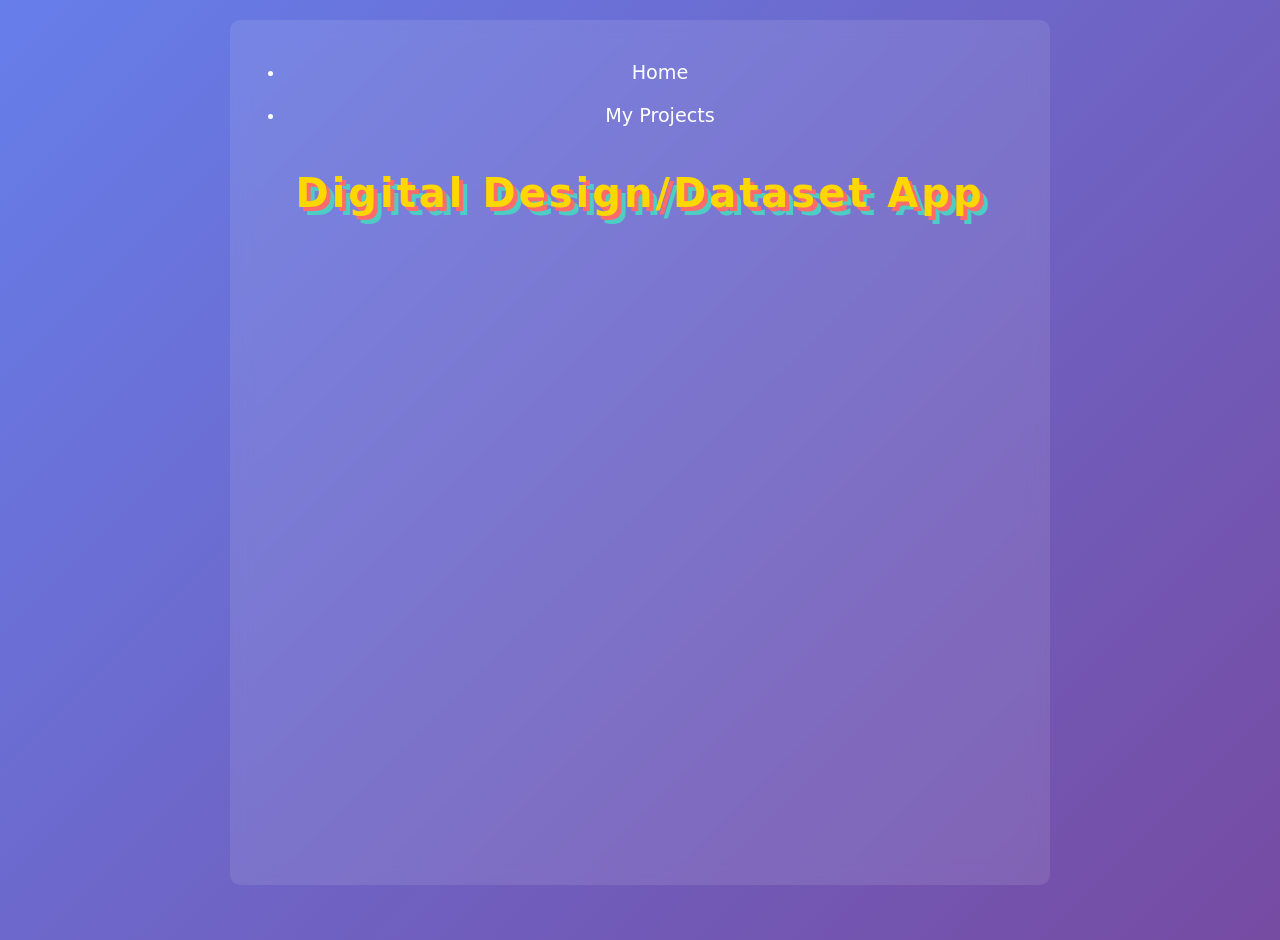
<file: page2.html>
<body>
   <link href= "style.css" rel="stylesheet" type="text/css">
   <nav>
      <ul>
        <li><a href="index.html"> Home </a></li>
        <li><a href="page2.html"> My Projects</a></li>
        </ul>
  <center>
    <h2> Digital Design/Dataset App </h2>
      <iframe width="392" height="620" style="border: 0px;" src="https://studio.code.org/projects/applab/756881ec-75ee-4584-a1ca-3185370982ce/embed"></iframe>
    <iframe width="392" height="620" style="border: 0px;" src="https://studio.code.org/projects/applab/98378d6d-e474-4674-9f14-33be13daece5/embed"></iframe>
  </center>
  
</body>
</file>
<file: style.css>
body {
  font-family: system-ui;
  background: linear-gradient(135deg, #667eea 0%, #764ba2 100%);
  color: white;
  text-align: center;
  min-height: 100vh;
  margin: 0;
  padding: 20px;
}

h2 {
  font-size: 2.5rem;
  color: #ffd700;
  text-shadow: 4px 4px 0px #ff6b6b, 8px 8px 0px #4ecdc4;
  letter-spacing: 3px;
  margin-bottom: 30px;
}

img {
  border-radius: 15px;
  box-shadow: 0 10px 30px rgba(0,0,0,0.3);
  transition: transform 0.3s ease;
}

img:hover {
  transform: scale(1.1) rotate(5deg);
  box-shadow: 0 20px 50px rgba(0,0,0,0.5);
  border: 5px solid #ffd700;
}

nav {
  background: rgba(255,255,255,0.1);
  padding: 15px;
  border-radius: 10px;
  display: inline-block;
  backdrop-filter: blur(10px);
}

nav a {
  color: white;
  text-decoration: none;
  font-size: 1.2rem;
  margin: 0 15px;
  padding: 10px 20px;
  border-radius: 5px;
  transition: all 0.3s ease;
  display: inline-block;
}

nav a:hover {
  background: #ffd700;
  color: #764ba2;
  transform: translateY(-5px);
  box-shadow: 0 5px 15px rgba(255,215,0,0.4);
}
</file>
